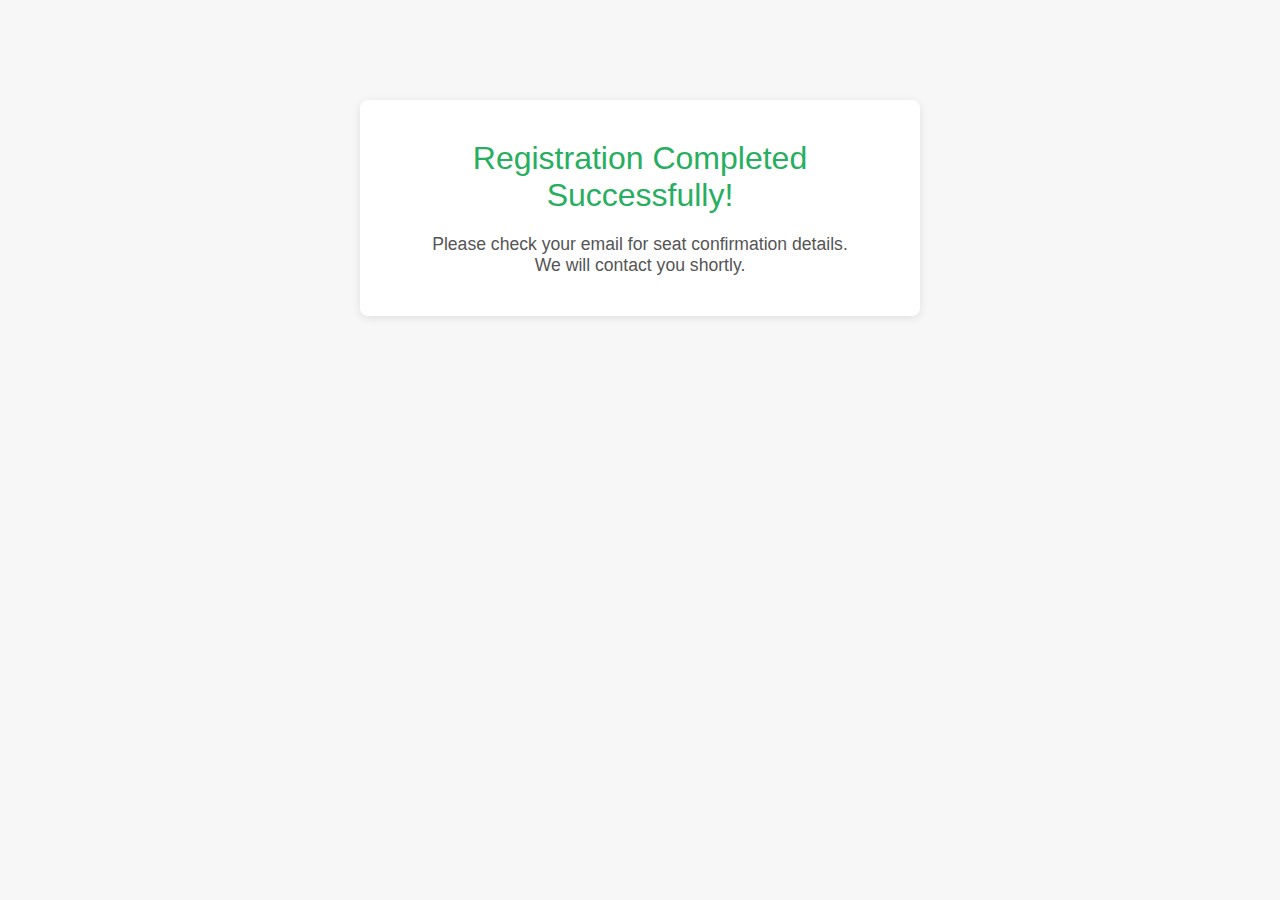
<file: frontend/templates/success.html>
<!DOCTYPE html>
<html>
<head>
    <title>Registration Successful</title>
    <style>
        body { font-family: Arial, sans-serif; background: #f7f7f7; }
        .container {
            max-width: 500px;
            margin: 100px auto;
            background: #fff;
            border-radius: 8px;
            box-shadow: 0 2px 8px rgba(0,0,0,0.1);
            padding: 40px 30px;
            text-align: center;
        }
        .success {
            color: #27ae60;
            font-size: 2em;
            margin-bottom: 20px;
        }
        .info {
            color: #555;
            font-size: 1.1em;
        }
    </style>
</head>
<body>
    <div class="container">
        <div class="success">Registration Completed Successfully!</div>
        <div class="info">Please check your email for seat confirmation details.<br>We will contact you shortly.</div>
    </div>
</body>
</html>
</file>
